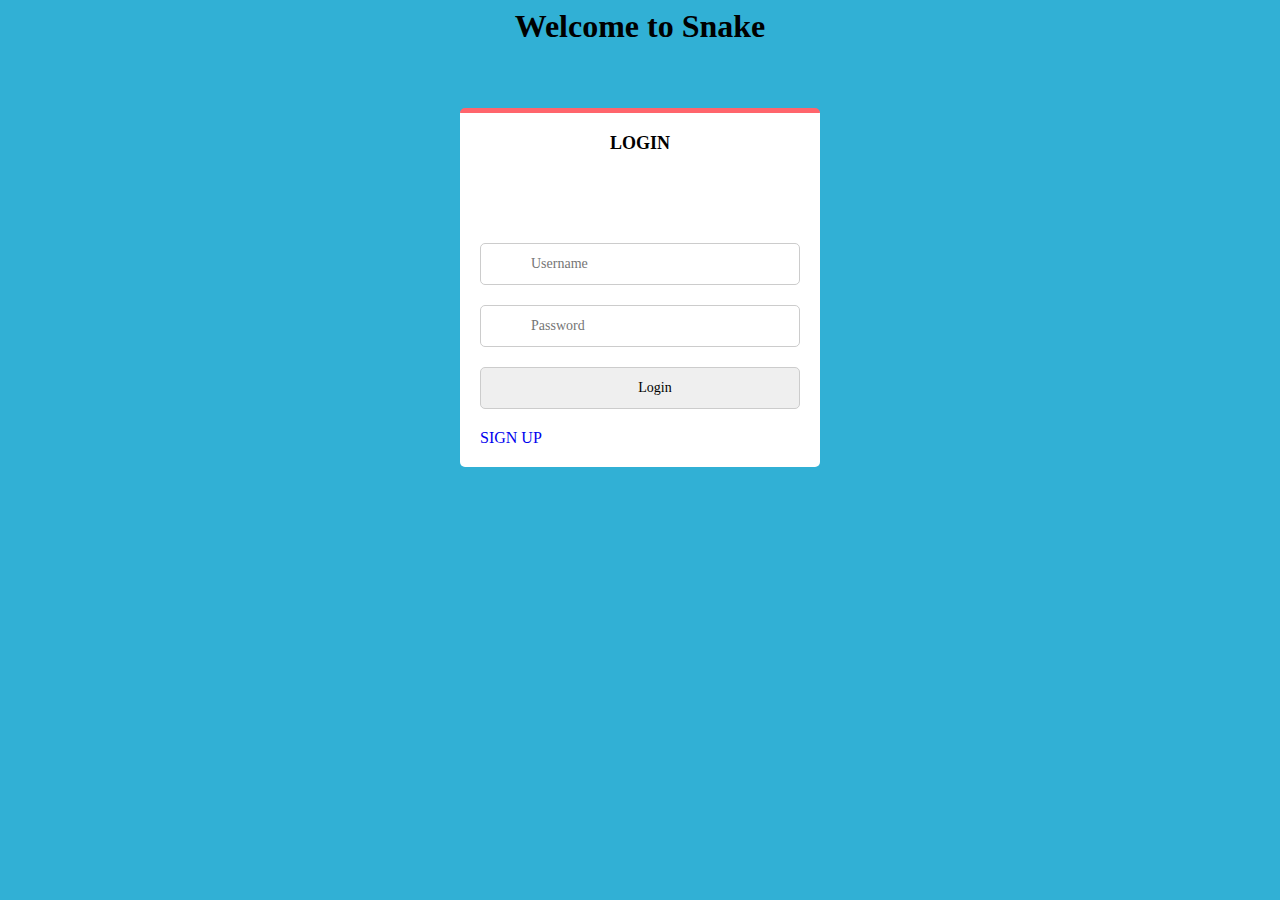
<file: index.html>
<!DOCTYPE html>
<html lang="en">
<head>

    <meta charset="UTF-8">
    <title>LoginScreen</title>

    <link rel="stylesheet" type="text/css" href="LoginScreen.css">

</head>
<body>

<h1 id="text">Welcome to Snake</h1>

<div class="logo"></div>
<div class="login-block">
    <h1>Login</h1>
    <form>
        <input type="text" value="" placeholder="Username" id="username" required/>
        <input type="password" value="" placeholder="Password" id="password" required/>
        <input name="loginknap" type="button" id="test" value="Login"/>

        <a href="SignUpScreen.html">Sign up</a>
    </form>
</div>


<script src="https://code.jquery.com/jquery-2.1.4.min.js"></script>
<script src="client.js"></script>

</body>
</html>
</file>
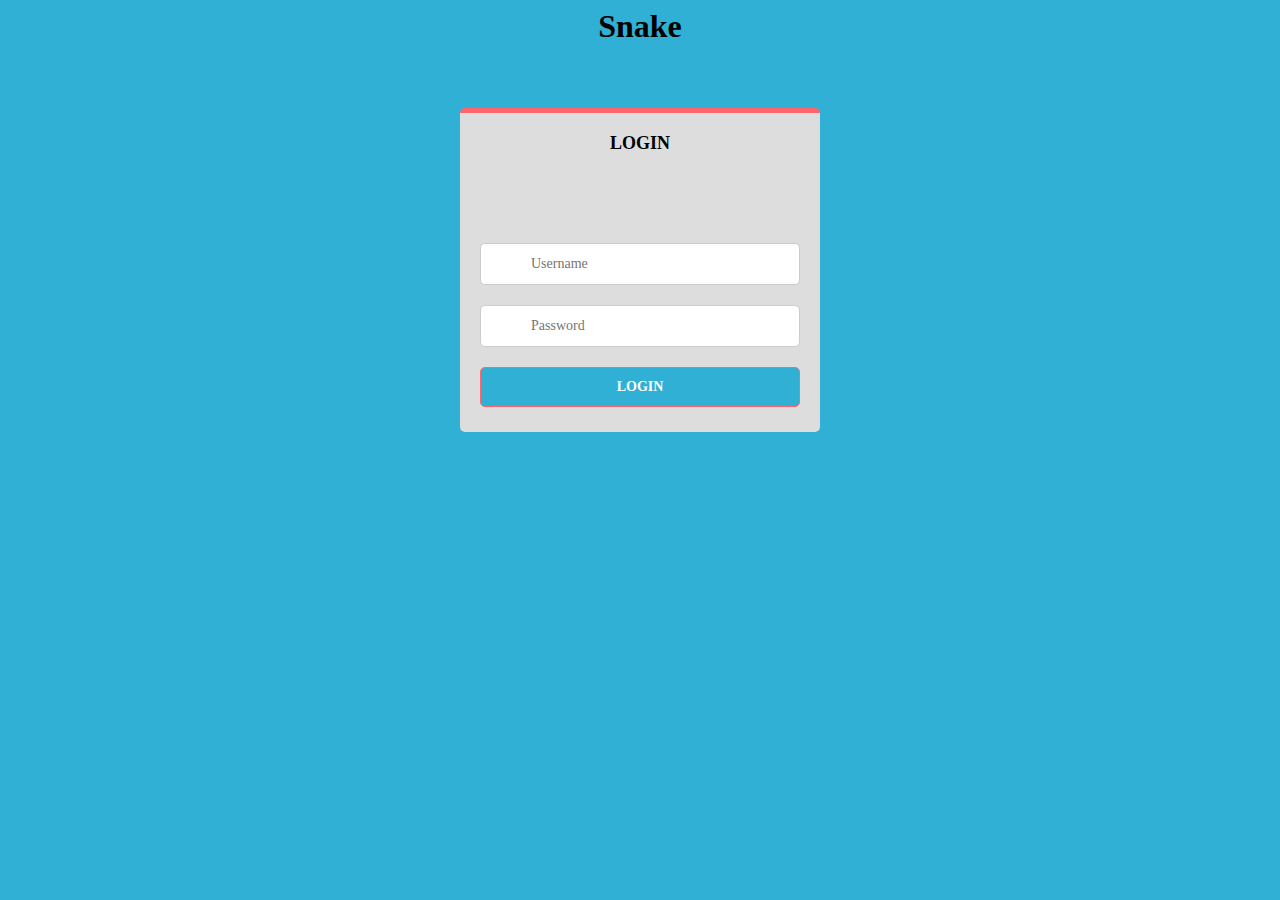
<file: html/index.html>
<!DOCTYPE html>
<html lang="en" xmlns="http://www.w3.org/1999/html">
<head>

    <meta charset="UTF-8">
    <title>LoginScreen</title>

    <link rel="stylesheet" type="text/css" href="../css/Snake.css">

</head>
<body class="bodystyle">

<h1 id="text">Snake</h1>

<div class="logo"></div>
<div class="login-block">
    <h1>Login</h1>
    <form>
        <input type="text" value="" placeholder="Username" id="username" required/>
        <input type="password" value="" placeholder="Password" id="password" required/>
        <input name="loginknap" type="button" id="login" value="Login"/>
    </form>
</div>


<script src="https://code.jquery.com/jquery-2.1.4.min.js"></script>
<script src="../js/client.js"></script>
<script src="../js/jquery.session.js"></script>
<script src="../js/config.js"></script>

</body>
</html>
</file>
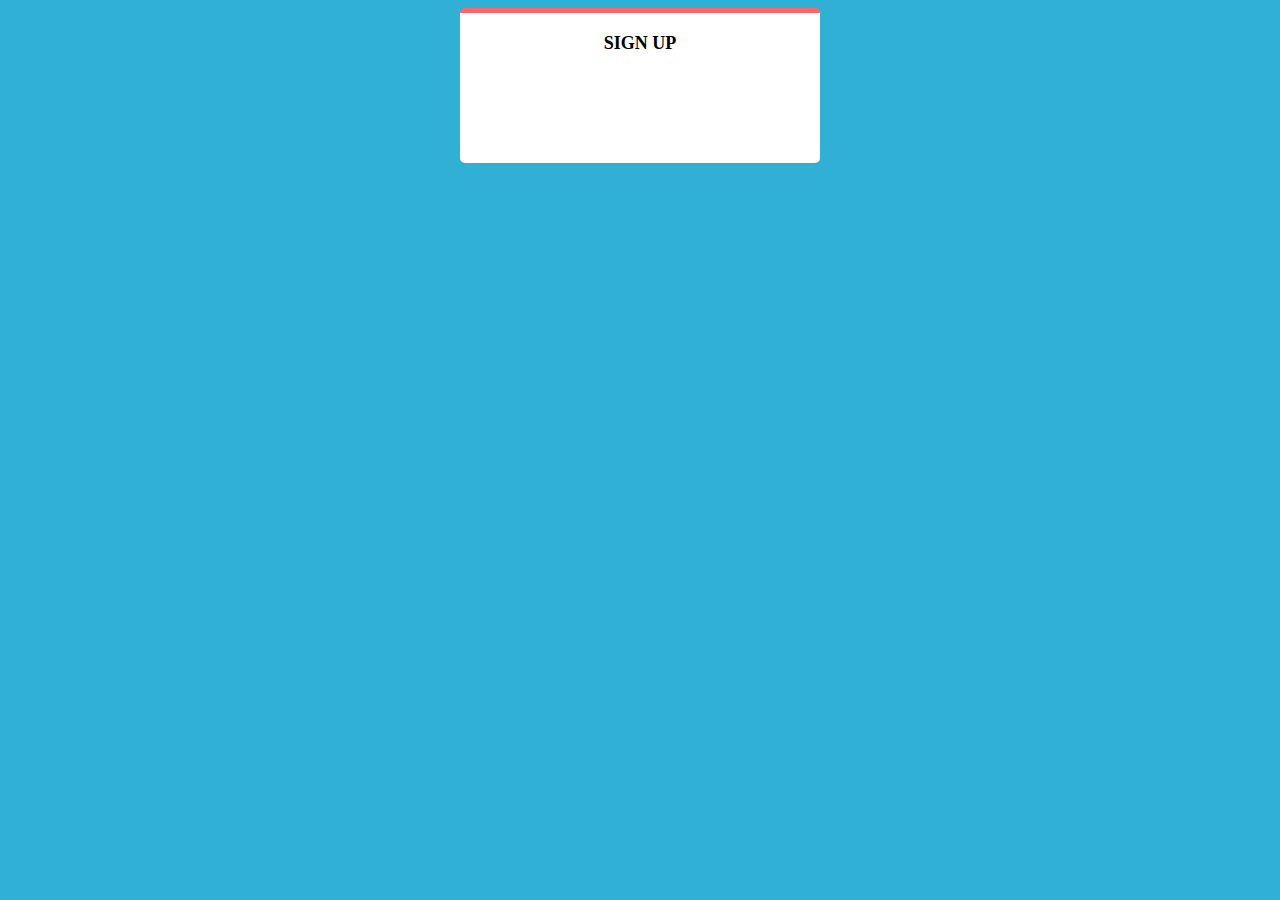
<file: SignUpScreen.html>
<!DOCTYPE html>
<html lang="en">
<head>
    <meta charset="UTF-8">
    <title>Sign Up</title>

    <link rel="stylesheet" type="text/css" href="LoginScreen.css">

    <!-- Latest compiled and minified CSS -->
    <!--<link rel="stylesheet" href="http://maxcdn.bootstrapcdn.com/bootstrap/3.3.5/css/bootstrap.min.css"> -->
    <!-- jQuery library -->
    <script src="https://ajax.googleapis.com/ajax/libs/jquery/1.11.3/jquery.min.js"></script>
    <!-- Latest compiled JavaScript -->
    <script src="http://maxcdn.bootstrapcdn.com/bootstrap/3.3.5/js/bootstrap.min.js"></script>

</head>
<body>

<div class="login-block">
    <h1>Sign Up</h1>
</div>

</body>
</html>
</file>
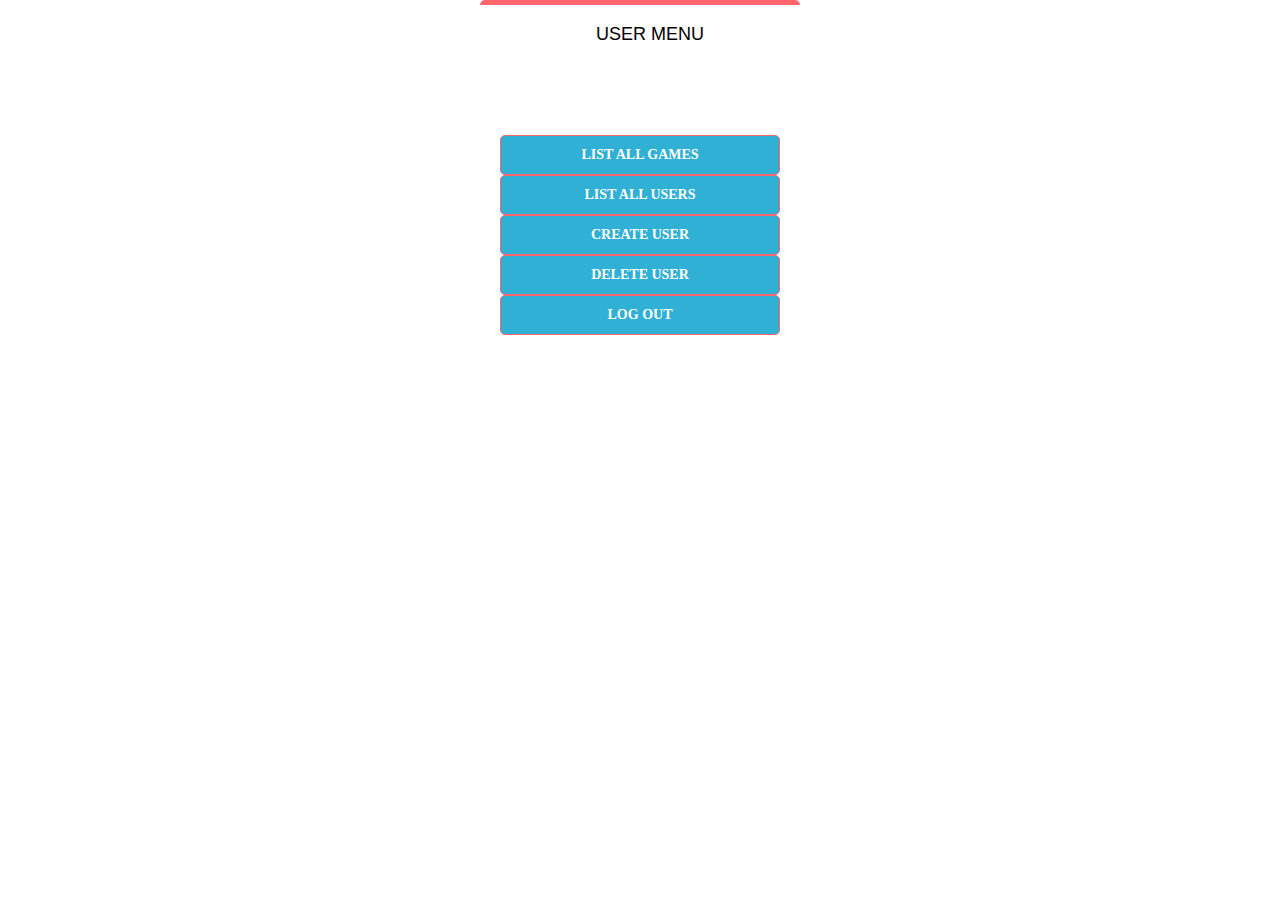
<file: UserMenuScreen.html>
<!DOCTYPE html>
<html lang="en">
<head>
    <meta charset="UTF-8">
    <title>User Menu</title>

    <link rel="stylesheet" type="text/css" href="LoginScreen.css">
    <!-- Latest compiled and minified CSS -->
    <link rel="stylesheet" href="http://maxcdn.bootstrapcdn.com/bootstrap/3.3.5/css/bootstrap.min.css">
    <!-- jQuery library -->
    <script src="https://ajax.googleapis.com/ajax/libs/jquery/1.11.3/jquery.min.js"></script>
    <!-- Latest compiled JavaScript -->
    <script src="http://maxcdn.bootstrapcdn.com/bootstrap/3.3.5/js/bootstrap.min.js"></script>

</head>
<body>

<div class="login-block">
    <h1>User Menu</h1>
    <button>List all games</button>
    <button>List all users</button>
    <button>Create user</button>
    <button>Delete user</button>
    <button>Log out</button>

</div>
</body>
</html>
</file>
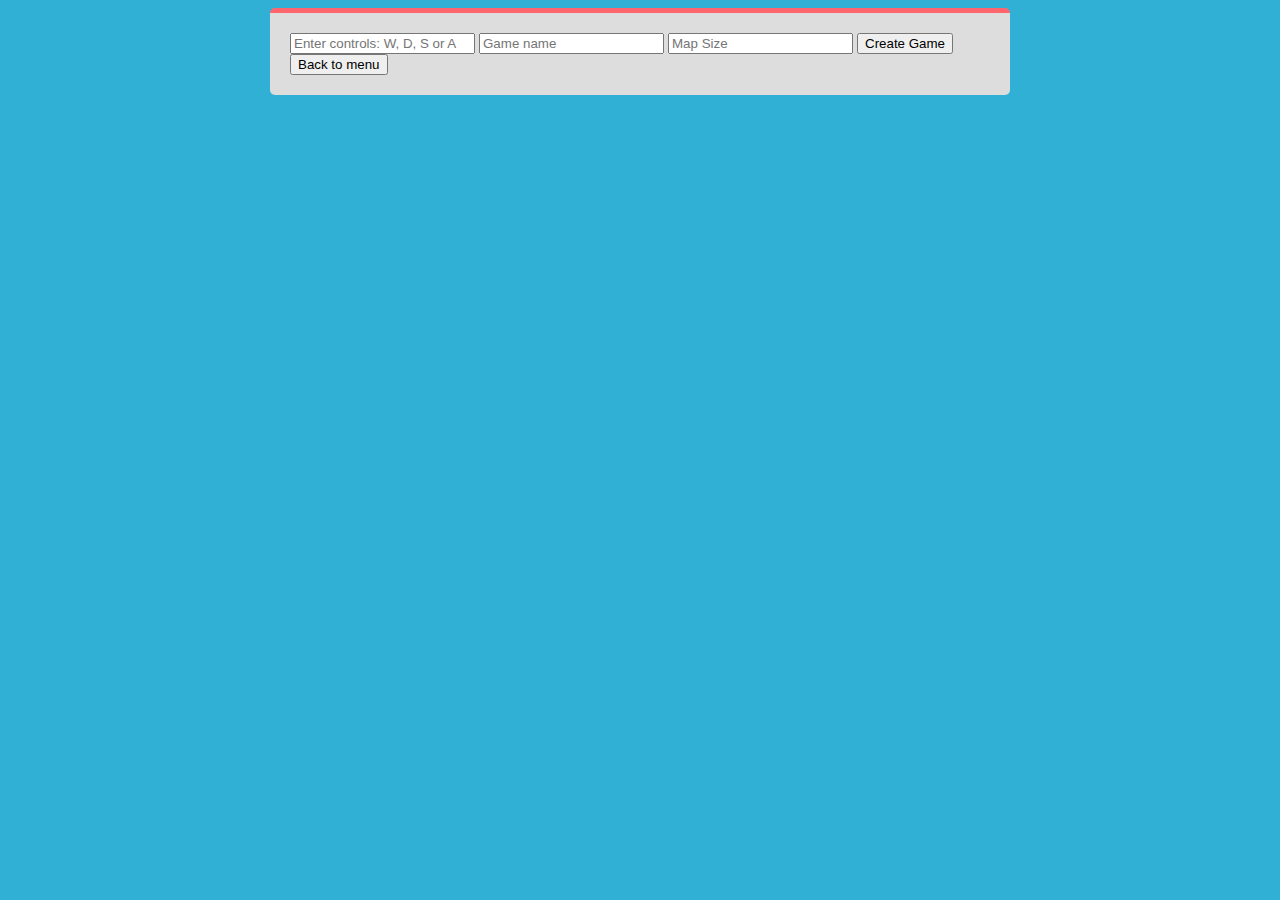
<file: html/CreateGame.html>
<!DOCTYPE html>
<html lang="en">
<head>
    <meta charset="UTF-8">
    <title>Create Game Menu</title>

    <link rel="stylesheet" type="text/css" href="../css/Snake.css">

</head>
<body class="bodystyle">

<div class="table_block">

    <form>
        <!--<input type="text" value="" placeholder="Host ID" class="hostid"/>-->
        <input type="text" value="" placeholder="Enter controls: W, D, S or A" class="controls">
        <input type="text" value="" placeholder="Game name" class="gamename">
        <input type="text" value="" placeholder="Map Size" class="mapsize">
        <a href="ShowGames.html"><input name="" type="button" class="creategame" value="Create Game"/></a>
        <a href="ShowGames.html"><input name="" type="button" value="Back to menu"/></a>
    </form>

</div>

<script src="https://code.jquery.com/jquery-2.1.4.min.js"></script>
<script src="../js/client.js"></script>
<script src="../js/jquery.session.js"></script>
<script src="../js/config.js"></script>

</body>
</html>
</file>
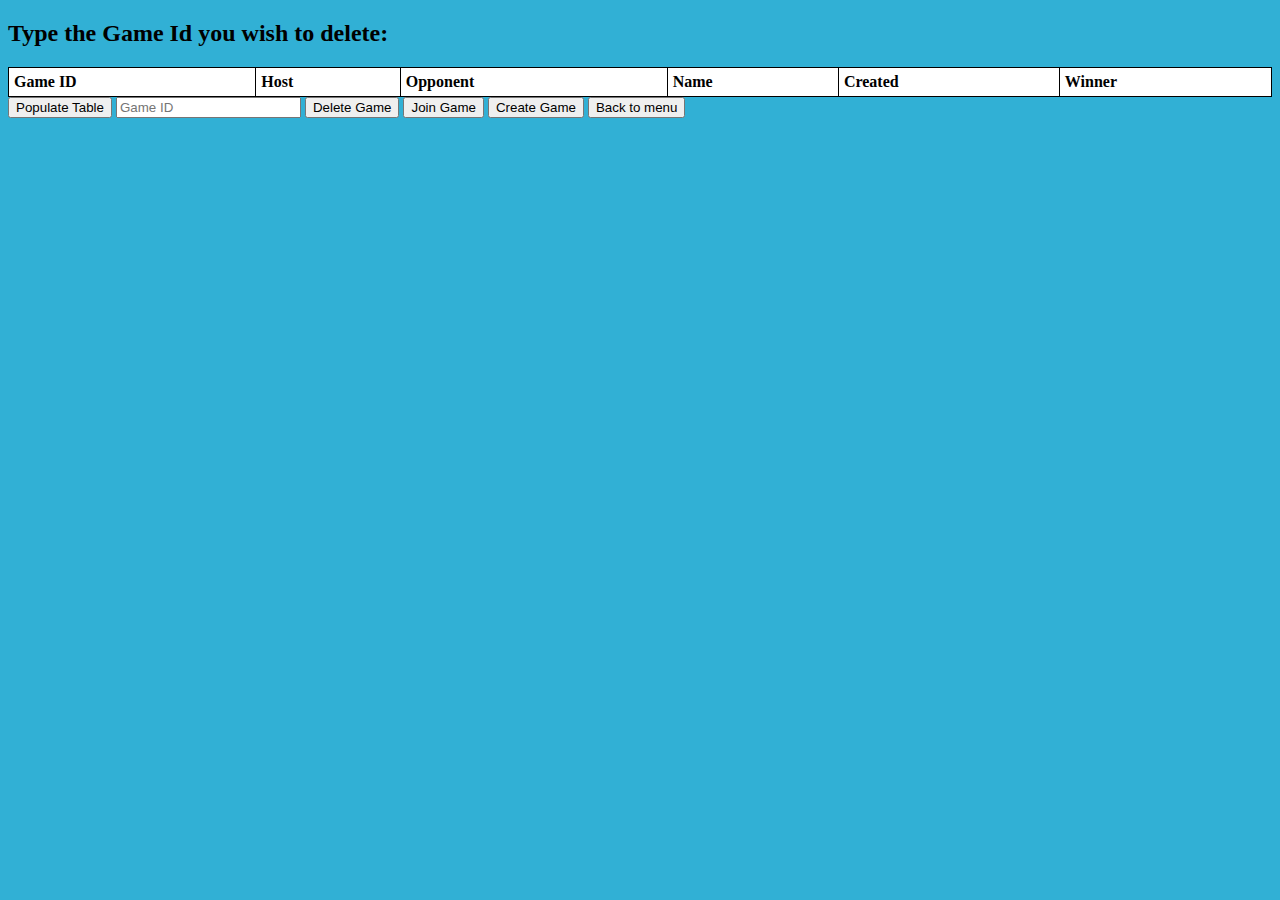
<file: html/DeleteGame.html>
<!DOCTYPE html>
<html lang="en">
<head>
    <meta charset="UTF-8">
    <title>Delete Game</title>

    <link rel="stylesheet" type="text/css" href="../css/Snake.css">
</head>
<body class="bodystyle">

<div class="showusers_block">
    <h2>Type the Game Id you wish to delete:</h2>

    <table style="width:100%" id="table">
        <tr>
            <th>Game ID</th>
            <th>Host</th>
            <th>Opponent</th>
            <th>Name</th>
            <th>Created</th>
            <th>Winner</th>
        </tr>
    </table>

    <form>
        <input type="button" id="test1" value="Populate Table"/>
        <input type="text" value="" placeholder="Game ID" id="id" required/>
        <input name="deletegamebutton" type="button" class="gameid" value="Delete Game"/>
        <input name="joingamebutton" type="button" class="gameid" value="Join Game"/>
        <a href="CreateGame.html"><input type="button" class="gameid" value="Create Game"/></a>
        <a href="UserMenu.html"><input name="deletebutton" type="button" value="Back to menu"/></a>
    </form>
</div>

<script src="https://code.jquery.com/jquery-2.1.4.min.js"></script>
<script src="../js/client.js"></script>

</body>
</html>
</file>
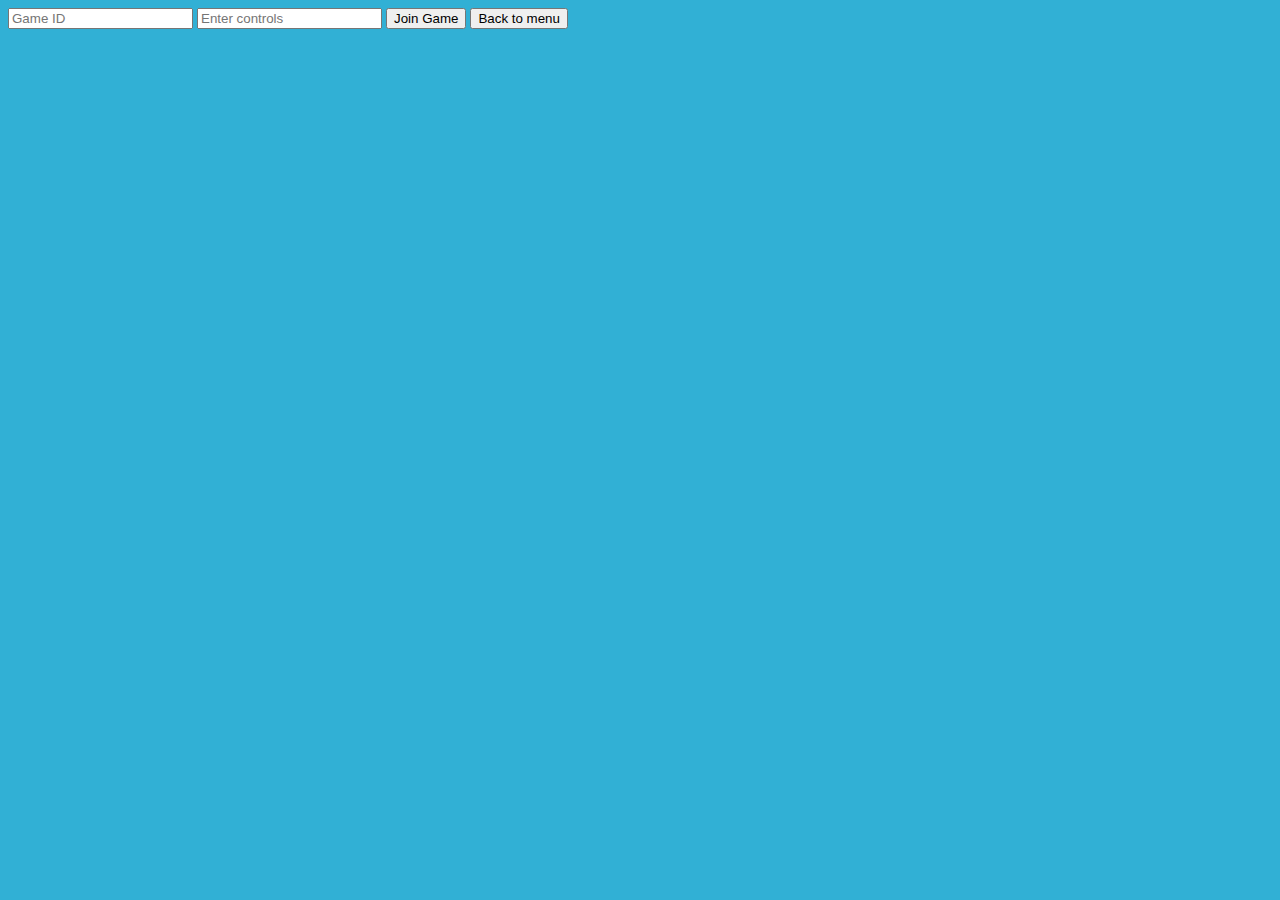
<file: html/JoinGame.html>
<!DOCTYPE html>
<html lang="en">
<head>
    <meta charset="UTF-8">
    <title>Join game</title>

    <link rel="stylesheet" type="text/css" href="../css/Snake.css">
</head>
<body class="bodystyle">

<div class="showusers_block">

    <form>
        <input type="text" value="" placeholder="Game ID" id="gameid" required/>
        <input type="text" value="" placeholder="Enter controls" class="controls">

        <a href="ShowGames.html"><input name="joingamebutton" type="button" class="joingame" value="Join Game"/></a>
        <a href="ShowGames.html"><input name="" type="button" value="Back to menu"/></a>

    </form>

</div>

<script src="https://code.jquery.com/jquery-2.1.4.min.js"></script>
<script src="../js/client.js"></script>
<script src="../js/jquery.session.js"></script>

</body>
</html>
</file>
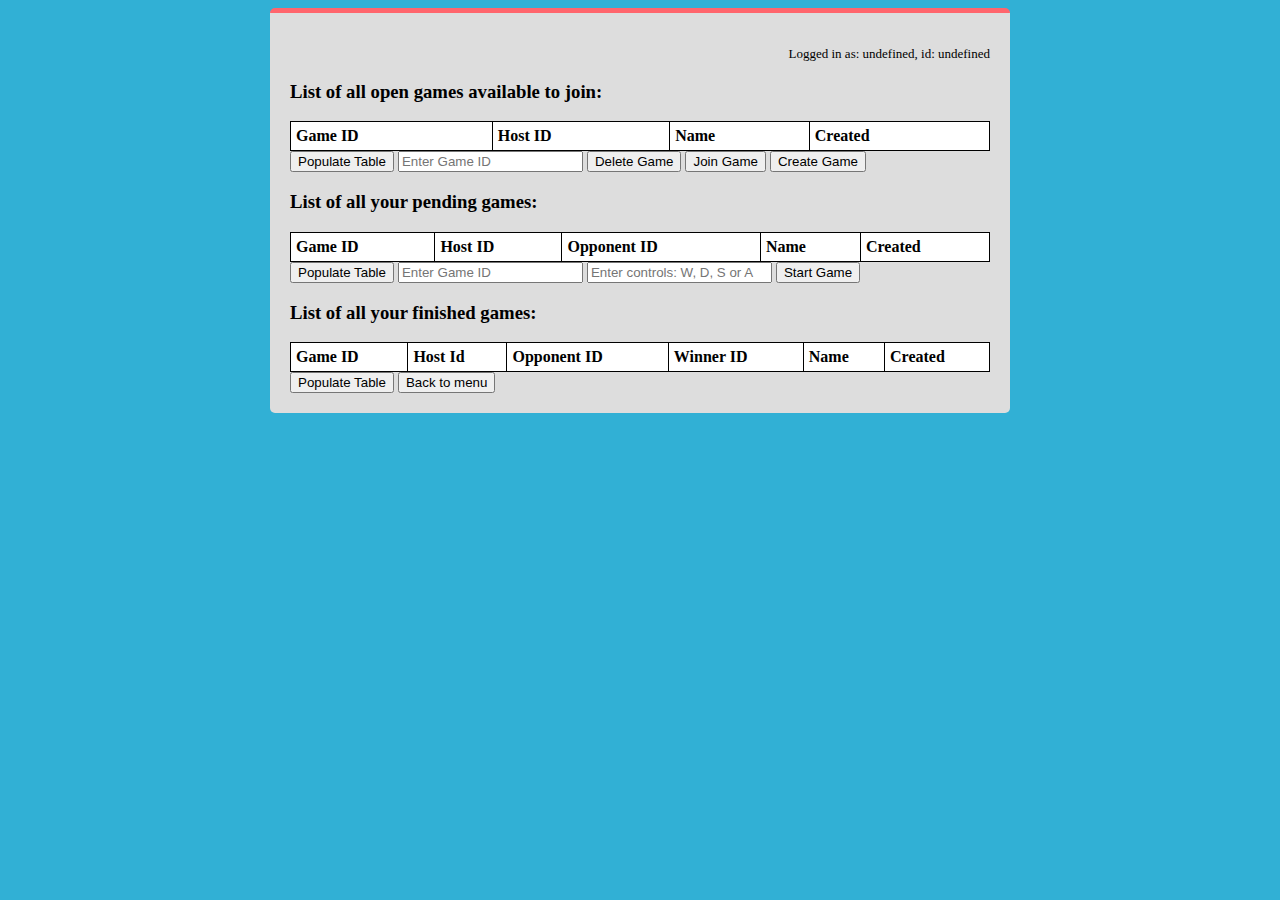
<file: html/ShowGames.html>
<!DOCTYPE html>
<html lang="en">
<head>
    <meta charset="UTF-8">
    <title>Show Games</title>

    <link rel="stylesheet" type="text/css" href="../css/Snake.css">
</head>
<body class="bodystyle">

<div class="table_block">
    <p id="userLoggedIn">Logged in as: </p>
    <h3>List of all open games available to join:</h3>
    <table style="width:100%" id="table">
        <tr>
            <th>Game ID</th>
            <th>Host ID</th>
            <th>Name</th>
            <th>Created</th>
        </tr>
    </table>

    <form>
        <input type="button" id="populategame" value="Populate Table"/>
        <input type="text" value="" placeholder="Enter Game ID" id="gameid" required/>
        <input name="" type="button" id="deletegame" value="Delete Game"/>
        <input name="" type="button" id="joingame" value="Join Game"/>
        <a href="CreateGame.html"><input type="button" value="Create Game"/></a>
    </form>

    <h3>List of all your pending games:</h3>
    <table style="width:100%" id="table2">
        <tr>
            <th>Game ID</th>
            <th>Host ID</th>
            <th>Opponent ID</th>
            <th>Name</th>
            <th>Created</th>
        </tr>
    </table>

    <form>
        <input type="button" id="populategame2" value="Populate Table"/>
        <input type="text" value="" placeholder="Enter Game ID" class="gameid" required/>
        <input type="text" value="" placeholder="Enter controls: W, D, S or A" class="controls">
        <input name="" type="button" id="startgame" value="Start Game"/>
    </form>

    <h3>List of all your finished games:</h3>
    <table style="width:100%" id="table3">
        <tr>
            <th>Game ID</th>
            <th>Host Id</th>
            <th>Opponent ID</th>
            <th>Winner ID</th>
            <th>Name</th>
            <th>Created</th>
        </tr>
    </table>

    <form>
        <input type="button" id="populategame3" value="Populate Table"/>
        <a href="UserMenu.html"><input id="backToMenuButton" type="button" value="Back to menu"/></a>
    </form>

</div>

<script src="https://code.jquery.com/jquery-2.1.4.min.js"></script>
<script src="../js/client.js"></script>
<script src="../js/jquery.session.js"></script>
<script src="../js/config.js"></script>

</body>
</html>
</file>
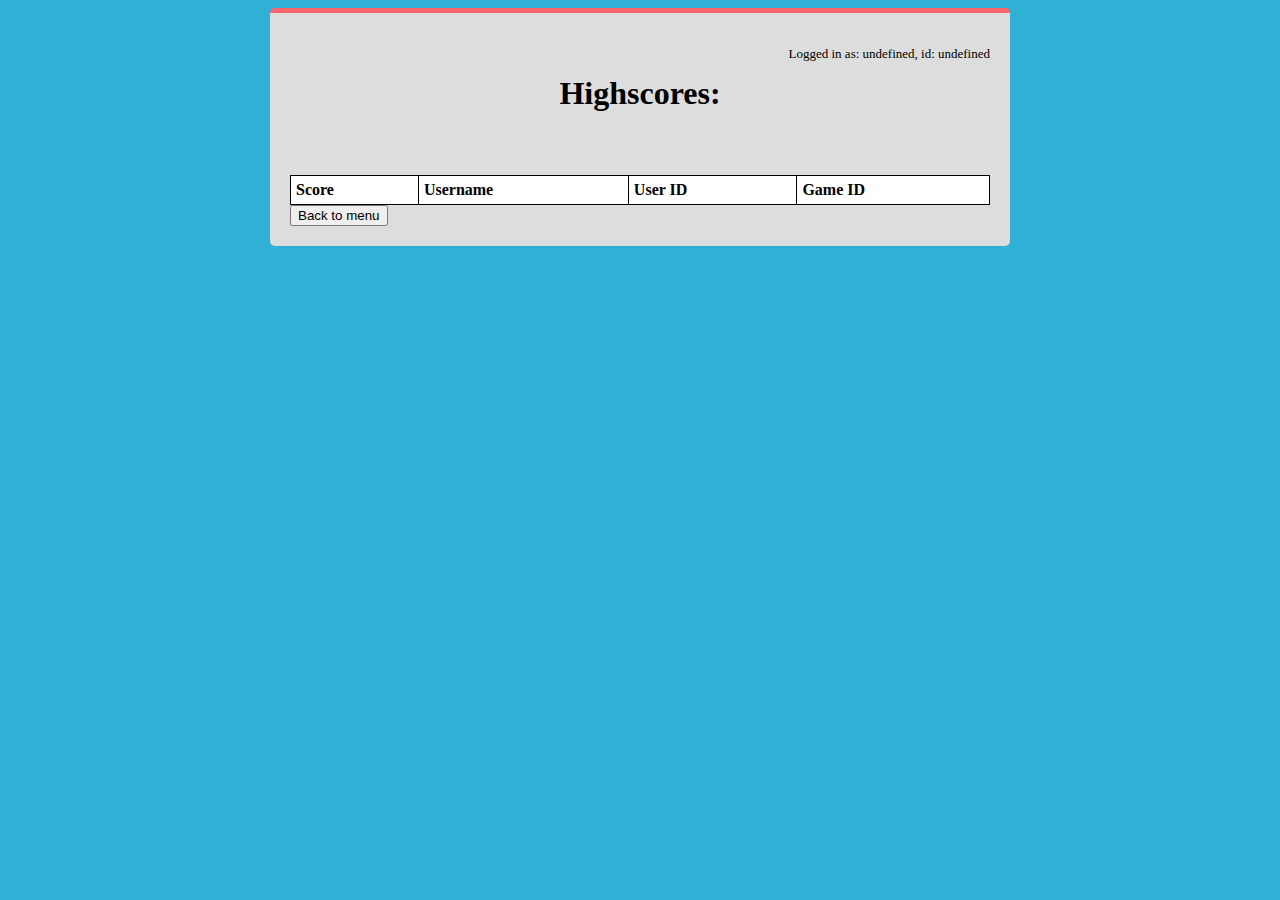
<file: html/ShowScores.html>
<!DOCTYPE html>
<html lang="en">
<head>
    <meta charset="UTF-8">
    <title>Show Scores</title>

    <link rel="stylesheet" type="text/css" href="../css/Snake.css">

</head>

<body class="bodystyle">

<div class="table_block">
    <p id="userLoggedIn">Logged in as: </p>

    <h1>Highscores:</h1>

    <table style="width:100%" id="scoresTable">
        <tr>
            <th>Score</th>
            <th>Username</th>
            <th>User ID</th>
            <th>Game ID</th>
        </tr>
    </table>

    <!--<input name="loginknap" type="button" id="test2" value="Get Scores"/>-->
    <a href="UserMenu.html"><input name="" type="button" value="Back to menu"/></a>

</div>

<script src="https://code.jquery.com/jquery-2.1.4.min.js"></script>
<script src="../js/client.js"></script>
<script src="../js/jquery.session.js"></script>
<script src="../js/config.js"></script>

</body>
</html>
</file>
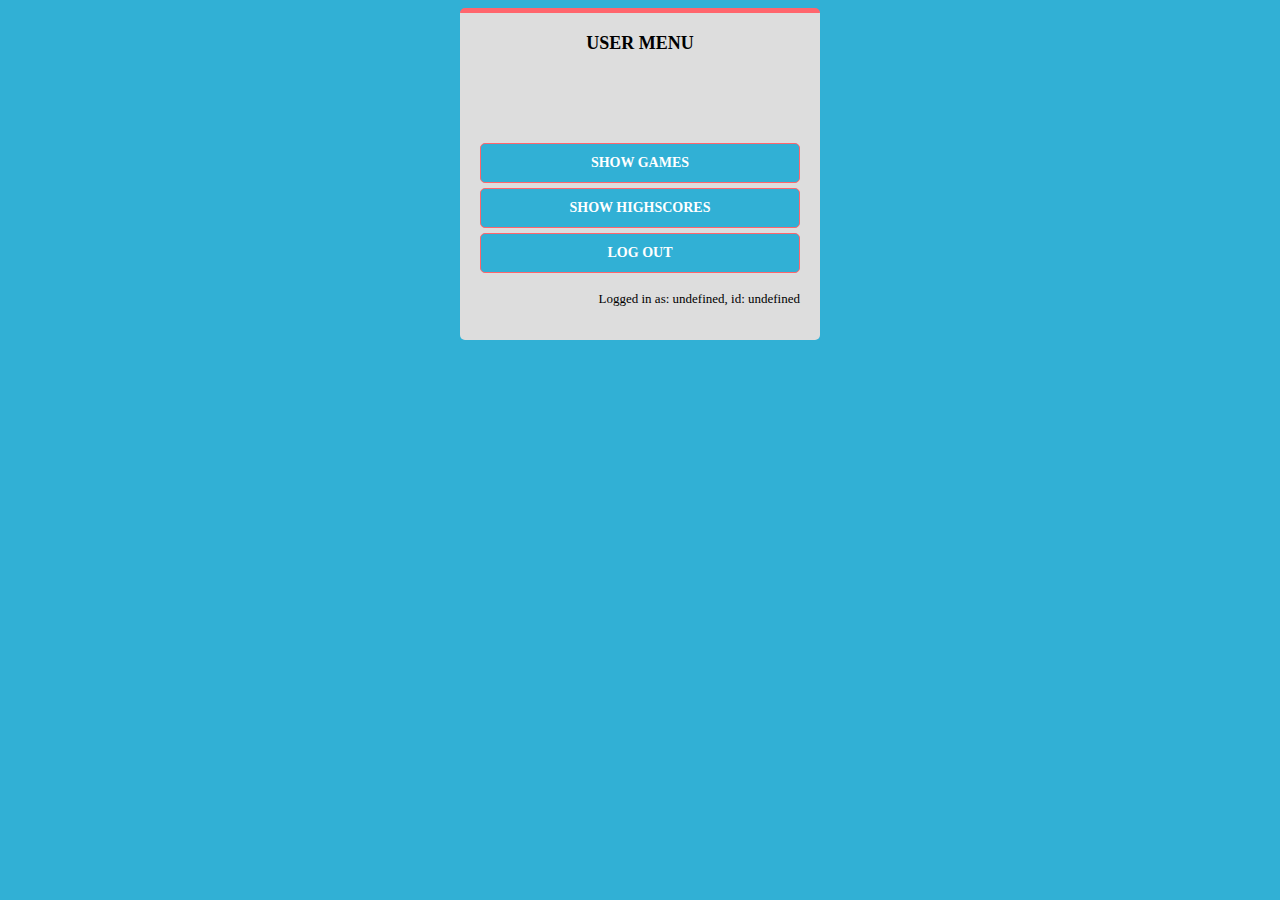
<file: html/UserMenu.html>
<!DOCTYPE html>
<html lang="en">
<head>
    <meta charset="UTF-8">
    <title>User Menu</title>

    <link rel="stylesheet" type="text/css" href="../css/Snake.css">

</head>
<body class="bodystyle">

<div class="login-block">
    <h1>User Menu</h1>
    <a href="ShowGames.html"><button>Show Games</button></a>
    <a href="ShowScores.html">
        <button>Show Highscores</button>
    </a>
    <a href="index.html"> <button>Log out</button></a>
    <p id="userLoggedIn">Logged in as: </p>
</div>

<script src="https://code.jquery.com/jquery-2.1.4.min.js"></script>
<script src="../js/client.js"></script>
<script src="../js/jquery.session.js"></script>
<script src="../js/config.js"></script>

</body>
</html>
</file>
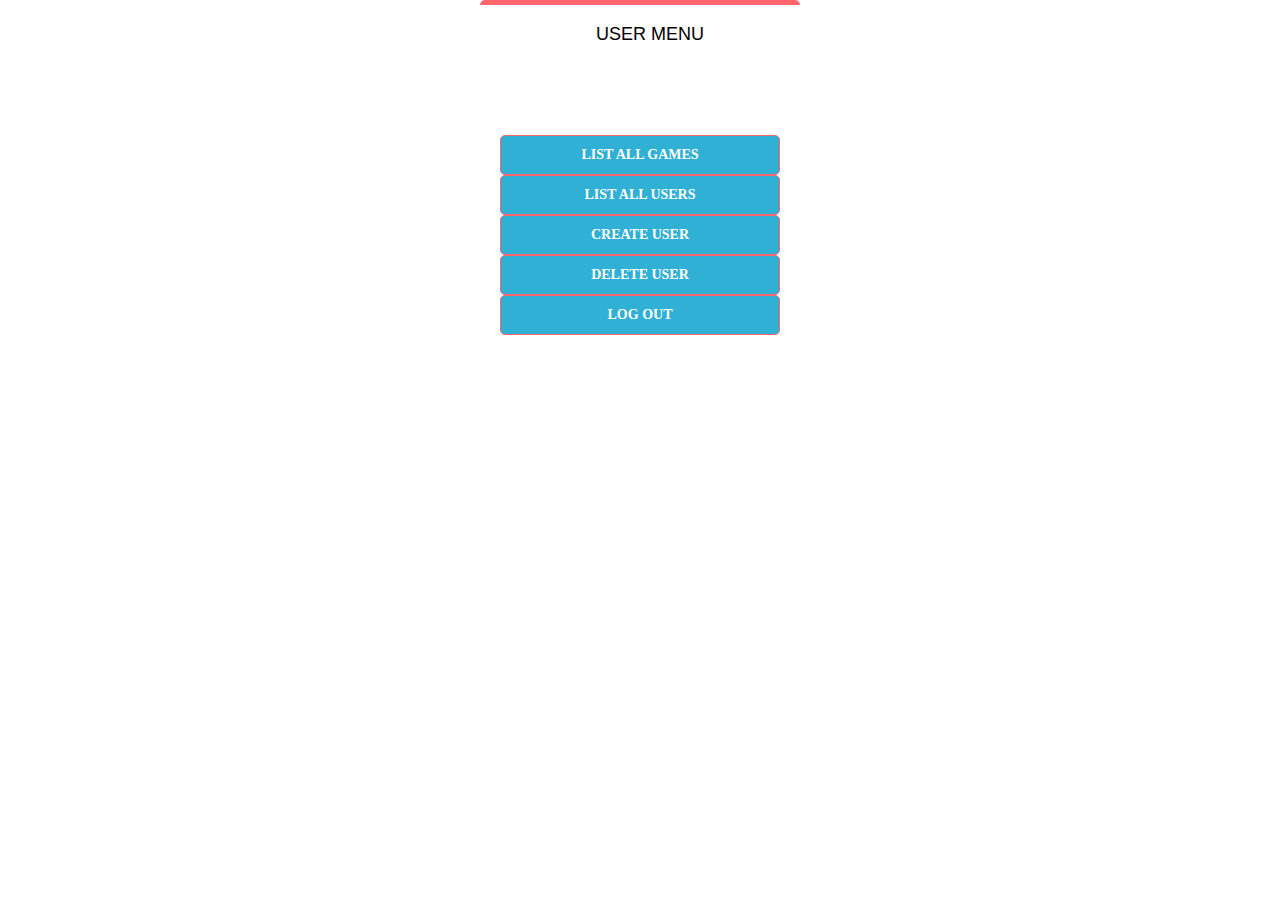
<file: html/UserMenuScreen.html>
<!DOCTYPE html>
<html lang="en">
<head>
    <meta charset="UTF-8">
    <title>User Menu</title>

    <link rel="stylesheet" type="text/css" href="../css/LoginScreen.css">
    <!-- Latest compiled and minified CSS -->
    <link rel="stylesheet" href="http://maxcdn.bootstrapcdn.com/bootstrap/3.3.5/css/bootstrap.min.css">
    <!-- jQuery library -->
    <script src="https://ajax.googleapis.com/ajax/libs/jquery/1.11.3/jquery.min.js"></script>
    <!-- Latest compiled JavaScript -->
    <script src="http://maxcdn.bootstrapcdn.com/bootstrap/3.3.5/js/bootstrap.min.js"></script>

</head>
<body>

<div class="login-block">
    <h1>User Menu</h1>
    <button>List all games</button>
    <button>List all users</button>
    <button>Create user</button>
    <button>Delete user</button>
    <button>Log out</button>

</div>
</body>
</html>
</file>
<file: LoginScreen.css>
h1 {
    display: block;
    height: 100px;
    width: 300px;
    margin: auto;
    text-align: center;
}

body {
    background-color: #31b0d5;
    background-size: cover;
    font-family: Verdana, serif;
}

.login-block {
    width: 320px;
    padding: 20px;
    background: #fff;
    border-radius: 5px;
    border-top: 5px solid #ff656c;
    margin: 0 auto;
}

.login-block h1 {
    text-align: center;
    color: #000;
    font-size: 18px;
    text-transform: uppercase;
    margin-top: 0;
    margin-bottom: 10px;
}

.login-block input {
    width: 100%;
    height: 42px;
    box-sizing: border-box;
    border-radius: 5px;
    border: 1px solid #ccc;
    margin-bottom: 20px;
    font-size: 14px;
    font-family: Verdana, serif;
    padding: 0 20px 0 50px;
    outline: none;
}

.login-block input#username {
    background: #fff url('http://i.imgur.com/u0XmBmv.png') 20px top no-repeat;
    background-size: 16px 80px;
}

.login-block input#username:focus {
    background: #fff url('http://i.imgur.com/u0XmBmv.png') 20px bottom no-repeat;
    background-size: 16px 80px;
}

.login-block input#password {
    background: #fff url('http://i.imgur.com/Qf83FTt.png') 20px top no-repeat;
    background-size: 16px 80px;
}

.login-block input#password:focus {
    background: #fff url('http://i.imgur.com/Qf83FTt.png') 20px bottom no-repeat;
    background-size: 16px 80px;
}

.login-block input:active, .login-block input:focus {
    border: 1px solid #31b0d5;
}

.login-block button {
    width: 100%;
    height: 40px;
    background: #31b0d5;
    box-sizing: border-box;
    border-radius: 5px;
    border: 1px solid #ff656c;
    color: #fff;
    font-weight: bold;
    text-transform: uppercase;
    font-size: 14px;
    font-family: Verdana, serif;
    outline: none;
    cursor: pointer;
}

.login-block button:hover {
    background: #ff7b81;
}

#text {
    font-family: Verdana, serif;
}
.login-block a {
    text-align: right;
    text-transform: uppercase;
}

a:visited {
    background-color: transparent;
    text-decoration: none;
}
a:link {
    background-color: transparent;
    text-decoration: none;
}
</file>
<file: css/Snake.css>
h1 {
    display: block;
    height: 100px;
    width: 300px;
    margin: auto;
    text-align: center;
}

#userLoggedIn {
    text-align: right;
    font-size: small;
}

.bodystyle {
    background-color: #31b0d5;
    background-size: cover;
    font-family: Verdana, serif;
}

.login-block {
    width: 320px;
    padding: 20px;
    background: #dddddd;
    border-radius: 5px;
    border-top: 5px solid #ff656c;
    margin: 0 auto;

}

.table_block {
    width: 700px;
    padding: 20px;
    background: #dddddd;
    border-radius: 5px;
    border-top: 5px solid #ff656c;
    margin: 0 auto;
}

.login-block h1 {
    text-align: center;
    color: #000;
    font-size: 18px;
    text-transform: uppercase;
    margin-top: 0;
    margin-bottom: 10px;
}

.login-block input#username, input#password {
    width: 100%;
    height: 42px;
    box-sizing: border-box;
    border-radius: 5px;
    border: 1px solid #ccc;
    margin-bottom: 20px;
    font-size: 14px;
    font-family: Verdana, serif;
    padding: 0 20px 0 50px;
    outline: none;
}

.login-block input#username {
    background: #fff url('http://i.imgur.com/u0XmBmv.png') 20px top no-repeat;
    background-size: 16px 80px;
}

.login-block input#username:focus {
    background: #fff url('http://i.imgur.com/u0XmBmv.png') 20px bottom no-repeat;
    background-size: 16px 80px;
}

.login-block input#password {
    background: #fff url('http://i.imgur.com/Qf83FTt.png') 20px top no-repeat;
    background-size: 16px 80px;
}

.login-block input#password:focus {
    background: #fff url('http://i.imgur.com/Qf83FTt.png') 20px bottom no-repeat;
    background-size: 16px 80px;
}

.login-block input:active, .login-block input:focus {
    border: 1px solid #31b0d5;
}

.login-block button, #login {
    width: 100%;
    height: 40px;
    background: #31b0d5;
    box-sizing: border-box;
    border-radius: 5px;
    border: 1px solid #ff656c;
    color: #fff;
    font-weight: bold;
    text-transform: uppercase;
    font-size: 14px;
    font-family: Verdana, serif;
    outline: none;
    cursor: pointer;
    margin-bottom: 5px;
}

.login-block button:hover, #login:hover {
    background: #ff7b81;
}

#text {
    font-family: Verdana, serif;
}
.login-block a {
    text-align: right;
    text-transform: uppercase;
}

a:visited {
    background-color: transparent;
    text-decoration: none;
}
a:link {
    background-color: transparent;
    text-decoration: none;
}

#table, th, td {
    border: 1px solid black;
    border-collapse: collapse;
    padding: 5px;
    text-align: left;
}
table#table tr:nth-child(even) {
    background-color: #eee;
}
table#table tr:nth-child(odd) {
    background-color:#fff;
}
#table2, th, td {
    border: 1px solid black;
    border-collapse: collapse;
    padding: 5px;
    text-align: left;
}
table#table2 tr:nth-child(even) {
    background-color: #eee;
}
table#table2 tr:nth-child(odd) {
    background-color:#fff;
}
#table3, th, td {
    border: 1px solid black;
    border-collapse: collapse;
    padding: 5px;
    text-align: left;
}
table#table3 tr:nth-child(even) {
    background-color: #eee;
}
table#table3 tr:nth-child(odd) {
    background-color:#fff;
}

#scoresTable, th, td {
    border: 1px solid black;
    border-collapse: collapse;
    padding: 5px;
    text-align: left;
}

table#scoresTable tr:nth-child(even) {
    background-color: #eee;
}

table#scoresTable tr:nth-child(odd) {
    background-color: #fff;
}
</file>
<file: css/LoginScreen.css>
h1 {
    display: block;
    height: 100px;
    width: 300px;
    margin: auto;
    text-align: center;
}

body {
    background-color: #31b0d5;
    background-size: cover;
    font-family: Verdana, serif;
}

.login-block {
    width: 320px;
    padding: 20px;
    background: #fff;
    border-radius: 5px;
    border-top: 5px solid #ff656c;
    margin: 0 auto;
}

.login-block h1 {
    text-align: center;
    color: #000;
    font-size: 18px;
    text-transform: uppercase;
    margin-top: 0;
    margin-bottom: 10px;
}

.login-block input {
    width: 100%;
    height: 42px;
    box-sizing: border-box;
    border-radius: 5px;
    border: 1px solid #ccc;
    margin-bottom: 20px;
    font-size: 14px;
    font-family: Verdana, serif;
    padding: 0 20px 0 50px;
    outline: none;
}

.login-block input#username {
    background: #fff url('http://i.imgur.com/u0XmBmv.png') 20px top no-repeat;
    background-size: 16px 80px;
}

.login-block input#username:focus {
    background: #fff url('http://i.imgur.com/u0XmBmv.png') 20px bottom no-repeat;
    background-size: 16px 80px;
}

.login-block input#password {
    background: #fff url('http://i.imgur.com/Qf83FTt.png') 20px top no-repeat;
    background-size: 16px 80px;
}

.login-block input#password:focus {
    background: #fff url('http://i.imgur.com/Qf83FTt.png') 20px bottom no-repeat;
    background-size: 16px 80px;
}

.login-block input:active, .login-block input:focus {
    border: 1px solid #31b0d5;
}

.login-block button {
    width: 100%;
    height: 40px;
    background: #31b0d5;
    box-sizing: border-box;
    border-radius: 5px;
    border: 1px solid #ff656c;
    color: #fff;
    font-weight: bold;
    text-transform: uppercase;
    font-size: 14px;
    font-family: Verdana, serif;
    outline: none;
    cursor: pointer;
}

.login-block button:hover {
    background: #ff7b81;
}

#text {
    font-family: Verdana, serif;
}
.login-block a {
    text-align: right;
    text-transform: uppercase;
}

a:visited {
    background-color: transparent;
    text-decoration: none;
}
a:link {
    background-color: transparent;
    text-decoration: none;
}

#table, th, td {
    border: 1px solid black;
    border-collapse: collapse;
    padding: 5px;
    text-align: left;
}
table#table tr:nth-child(even) {
    background-color: #eee;
}
table#table tr:nth-child(odd) {
    background-color:#fff;
}
</file>
